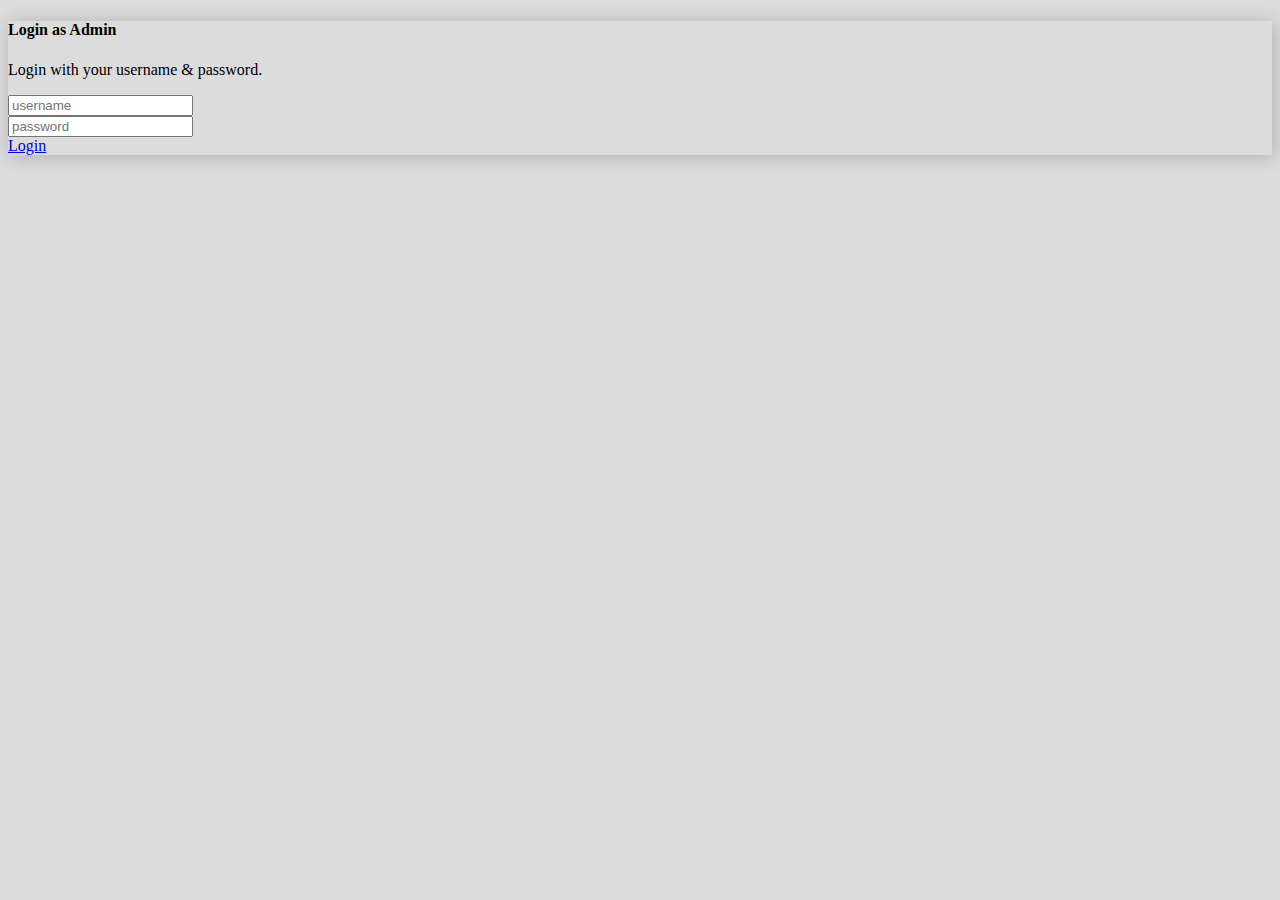
<file: index.html>
<!doctype html>
<html lang="en">
  <head>
    <!-- Required meta tags -->
    <meta charset="utf-8">
    <meta name="viewport" content="width=device-width, initial-scale=1">

    <!-- Bootstrap CSS -->
    <link href="https://cdn.jsdelivr.net/npm/bootstrap@5.0.0-beta3/dist/css/bootstrap.min.css" rel="stylesheet" integrity="sha384-eOJMYsd53ii+scO/bJGFsiCZc+5NDVN2yr8+0RDqr0Ql0h+rP48ckxlpbzKgwra6" crossorigin="anonymous">
    <link rel="stylesheet" href="style.css">
    <title>Log in </title>
  </head>
  <body>
      <div class="container">
          <div class="row justify-content-center mt-5">
              <div class="col-lg-4 col-md-4">
                  <div class="card bx">
                      <div class="card-body">
                        <div class="card-title">
                            <h4>Login as Admin</h4>
                            <p class="card-text small text-muted">Login with your username &amp; password.</p>
                           <form>
                               <div class="mb-3">
                                   <input type="text" class="form-control form-control-sm" placeholder="username" required>
                               </div>
                               <div class="mb-3">
                                   <input type="password" class="form-control form-control-sm" placeholder="password" required>
                               </div>
                               <div class="d-grid mb-3">
                                <a class="btn btn-sm btn-success" href="dash.html" role="submit">Login</a>   
                            </div>
                           </form>
                        </div>
                      </div>
                  </div>
              </div>
          </div>
      </div>
    

    <!-- Optional JavaScript; choose one of the two! -->

    <!-- Option 1: Bootstrap Bundle with Popper -->
    <script src="https://cdn.jsdelivr.net/npm/bootstrap@5.0.0-beta3/dist/js/bootstrap.bundle.min.js" integrity="sha384-JEW9xMcG8R+pH31jmWH6WWP0WintQrMb4s7ZOdauHnUtxwoG2vI5DkLtS3qm9Ekf" crossorigin="anonymous"></script>

    <!-- Option 2: Separate Popper and Bootstrap JS -->
    <!--
    <script src="https://cdn.jsdelivr.net/npm/@popperjs/core@2.9.1/dist/umd/popper.min.js" integrity="sha384-SR1sx49pcuLnqZUnnPwx6FCym0wLsk5JZuNx2bPPENzswTNFaQU1RDvt3wT4gWFG" crossorigin="anonymous"></script>
    <script src="https://cdn.jsdelivr.net/npm/bootstrap@5.0.0-beta3/dist/js/bootstrap.min.js" integrity="sha384-j0CNLUeiqtyaRmlzUHCPZ+Gy5fQu0dQ6eZ/xAww941Ai1SxSY+0EQqNXNE6DZiVc" crossorigin="anonymous"></script>
    -->
  </body>
</html>
</file>
<file: style.css>
body{
    background-color:gainsboro;
}
.bx{
    box-shadow:2px  2px 18px rgba(0,0,0,0.2);
}
.card-border{
    box-shadow:2px  2px 18px rgba(0,0,0,0.2); 
    border: 0px;
}
</file>
